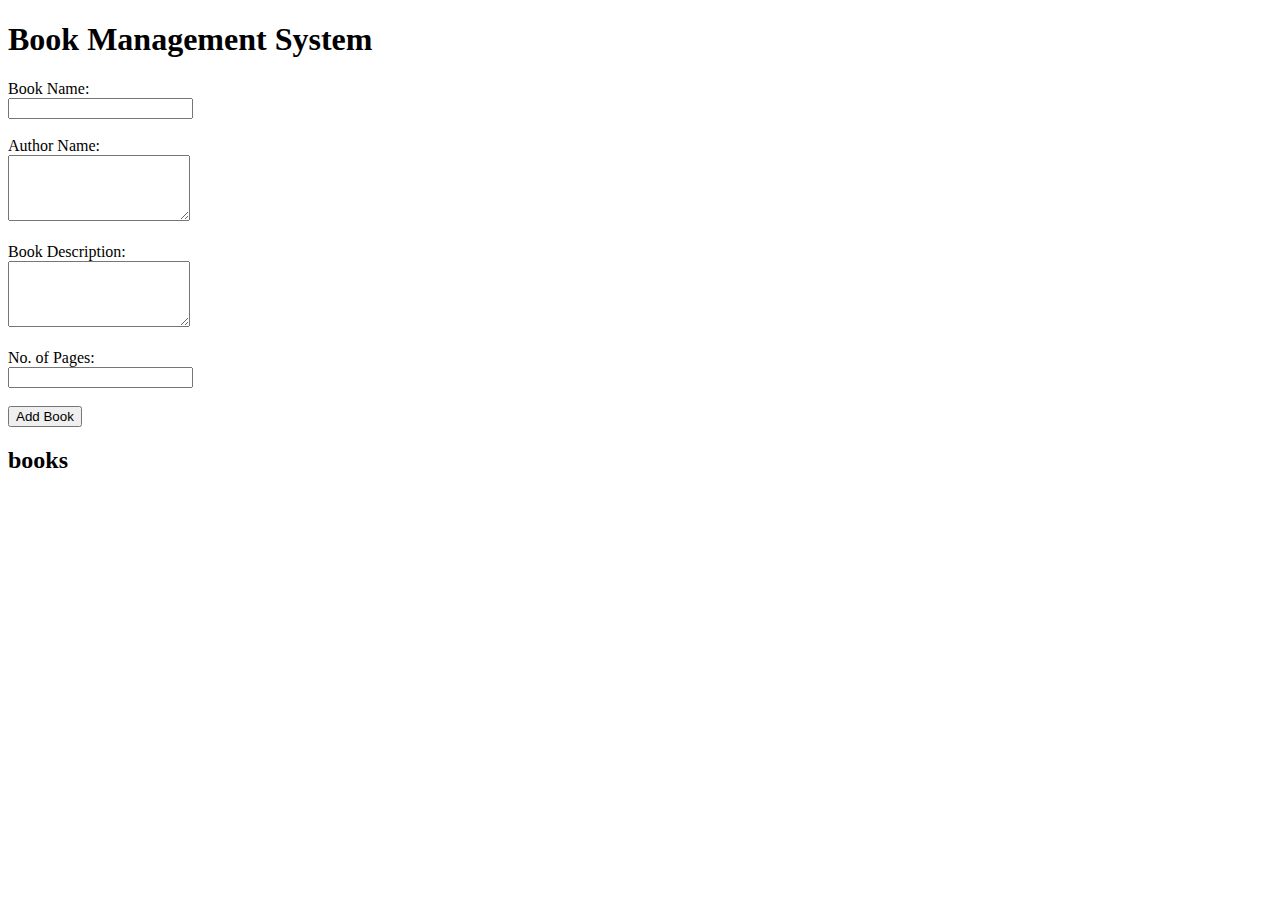
<file: bookSystem/book_system.html>
<!DOCTYPE html>
<html lang="en">
<head>
    <meta charset="UTF-8">
    <title>Book Management System</title>
</head>
<body>
    <h1>Book Management System</h1>
    <label for="bookName">Book Name:</label><br>
    <input type="text" id="bookName"><br><br>
    <label for="authorName">Author Name:</label><br>
    <textarea id="authorName" rows="4"></textarea><br><br>
    <label for="bookDescription">Book Description:</label><br>
    <textarea id="bookDescription" rows="4"></textarea><br><br>
    <label for="pagesNumber">No. of Pages:</label><br>
    <input type="number" id="pagesNumber"><br><br>
    <button onclick="addBook()">Add Book</button>

    <h2>books</h2>
    <div id="books">
        <!-- books will be displayed here -->
    </div>
    <script src="./book_system.js"></script>
</body>
</html>
</file>
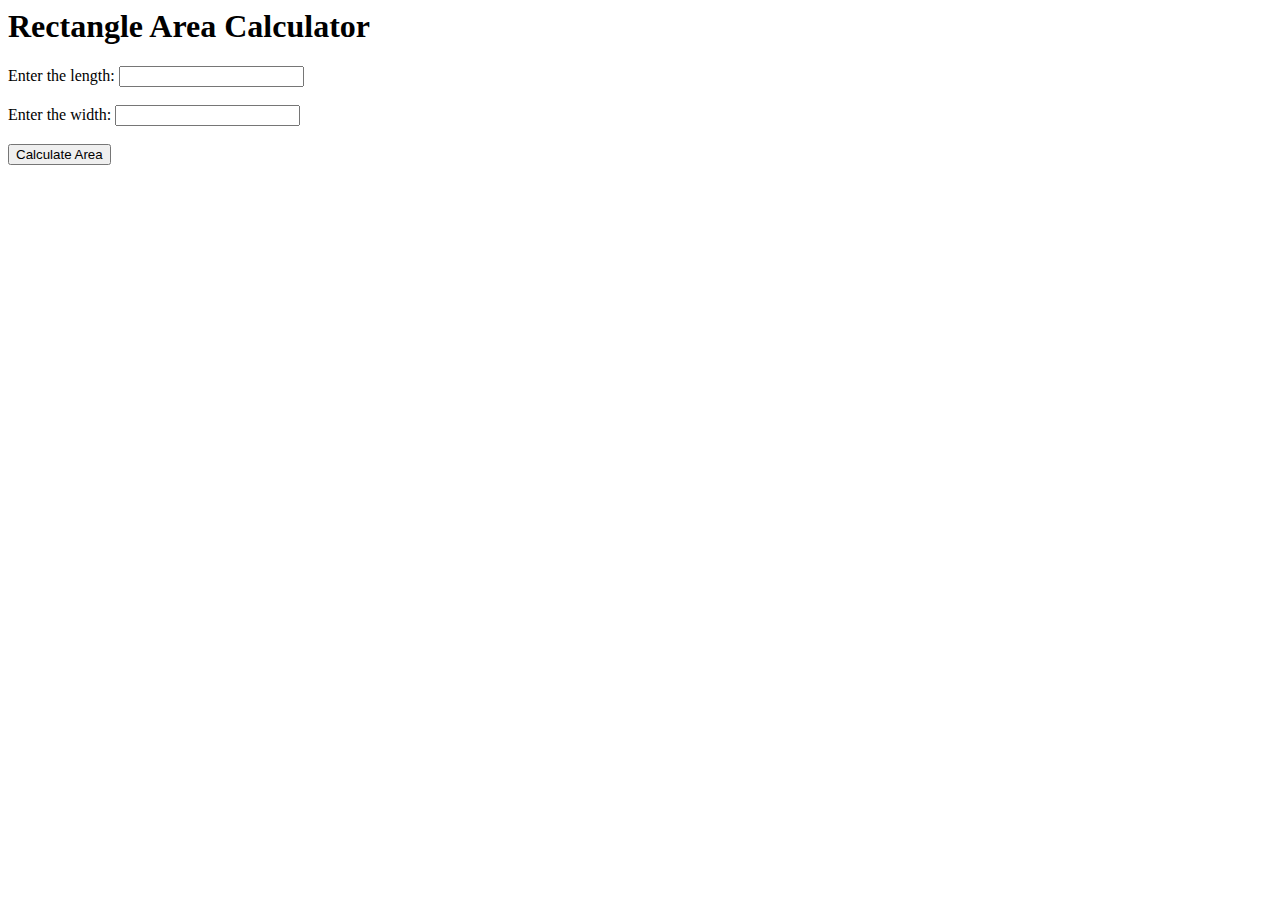
<file: calculateArea/calculate_Area.html>
<html>
<head>
  <title>Rectangle Area Calculator</title>
</head>
<body>
  <h1>Rectangle Area Calculator</h1>
  <label for="length">Enter the length: </label>
  <input type="number" id="length"><br><br>

  <label for="width">Enter the width: </label>
  <input type="number" id="width"><br><br>

  <button onclick="calculateArea()">Calculate Area</button><br><br>

  <p id="result"></p>
<script src="./calculate_Area.js"></script>
</body>
</html>
</file>
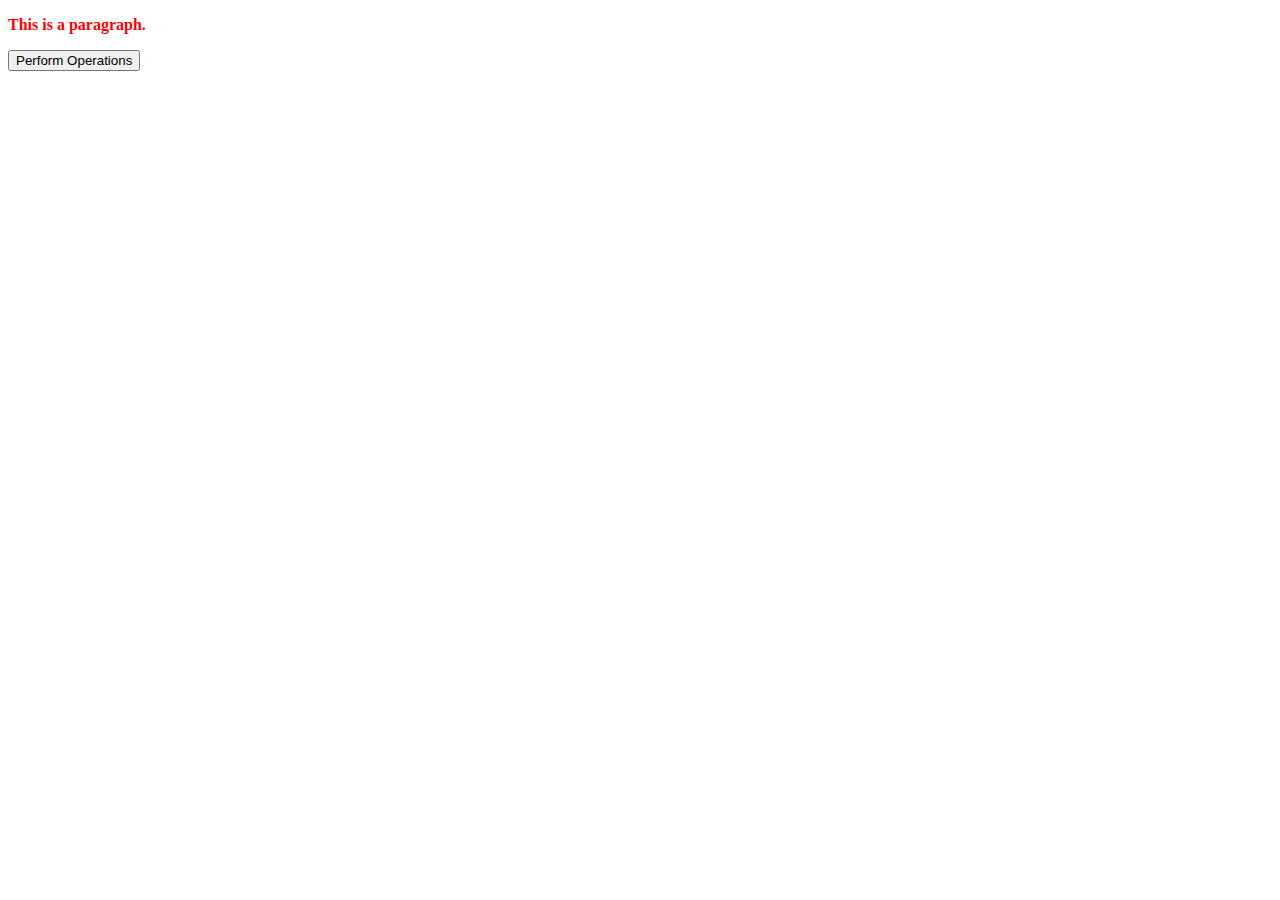
<file: classList/class_List.html>
<!DOCTYPE html>
<html lang="en">
<head>
    <meta charset="UTF-8">
    <meta name="viewport" content="width=device-width, initial-scale=1.0">
    <title>classList Example</title>
    <style>
        .highlight {
            color: red;
            font-weight: bold;
        }
        .italic {
            font-style: italic;
        }
        .underline {
            text-decoration: underline;
        }
        .strike {
            text-decoration: line-through;
        }
    </style>
</head>
<body>
 
    <p id="myParagraph" class="highlight">This is a paragraph.</p>
    <button onclick="performClassListOperations()">Perform Operations</button>
 
    <script>
        function performClassListOperations() {
            const paragraph = document.getElementById('myParagraph');
 
            // Adding a class
            paragraph.classList.add('italic');
 
            // Removing a class
            paragraph.classList.remove('highlight');
 
            // Toggling a class
            paragraph.classList.toggle('underline', true);
 
            // Checking if a class exists
            const hasItalicClass = paragraph.classList.contains('italic');
            console.log(`Has italic class: ${hasItalicClass}`);
 
            // Replacing a class after a delay (for demonstration)
            setTimeout(() => {
                paragraph.classList.replace('underline', 'strike');
                
                // Accessing classes as a string
                const classString = paragraph.classList.toString();
                console.log(`Current classes: ${classString}`);
            }, 2000); // Delay for 2 seconds
        }
    </script>
 
</body>
</html>
</file>
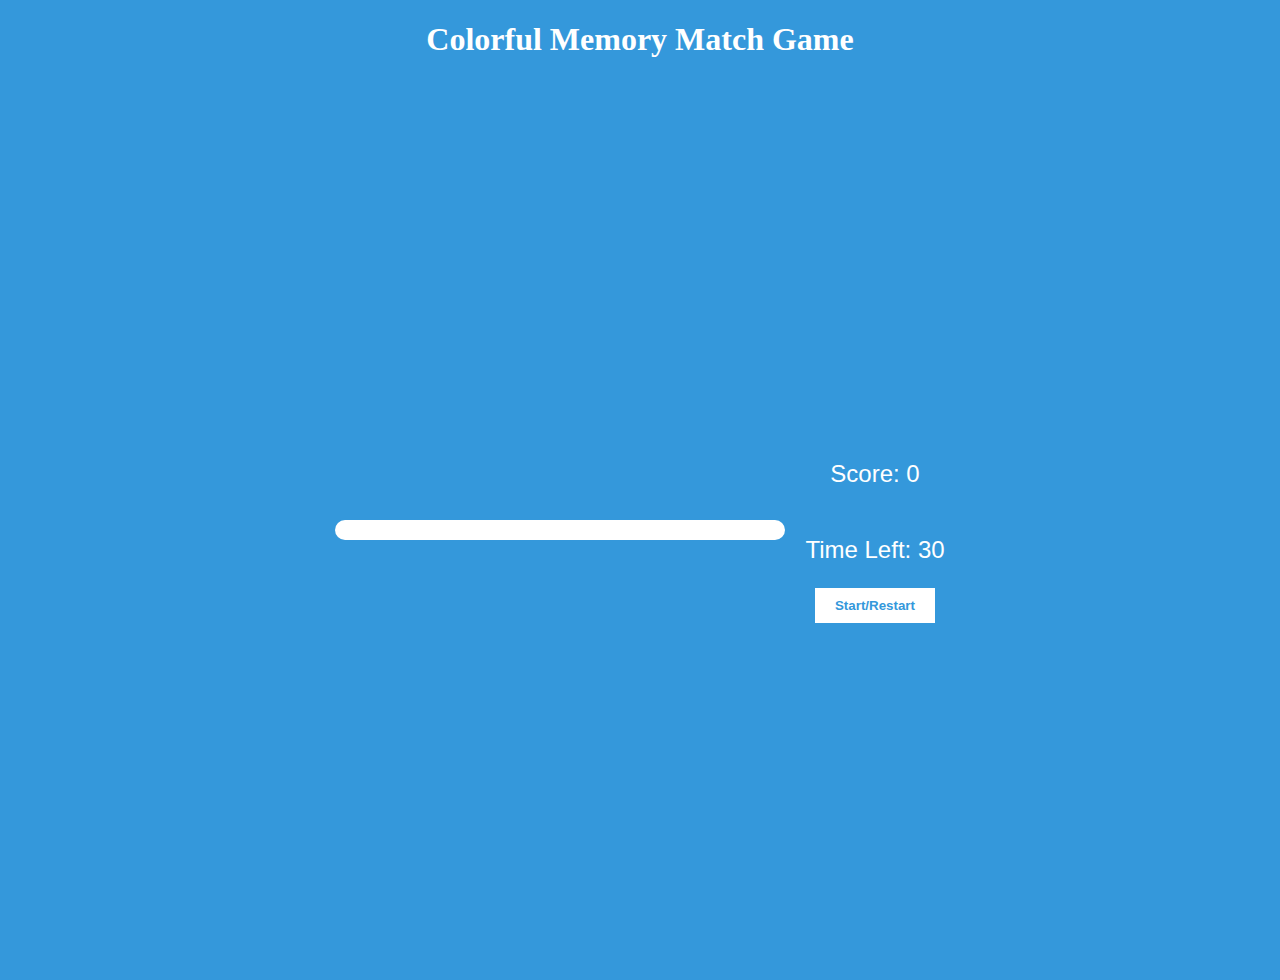
<file: colorfulMemoryGame/colorful_memory_game.html>
<!DOCTYPE html>
<html>

<head>
    <title>Colorful Memory Match Game</title>
        <link rel="stylesheet" href="./colorfulGame.css">
</head>

<body>
    <h1>Colorful Memory Match Game</h1>
    <div class="container">
        <div id="game-container">
         <!-- Cards will be generated dynamically using JavaScript -->
        </div>
        <div class="startMain">
            <p id="score">Score: 0</p>
            <p id="timer">Time Left: 30</p>
            <button id="startbtn">Start/Restart</button>
        </div>
    </div>
    <script src="./colorful_memory_game.js"></script>
</body>
</html>
</file>
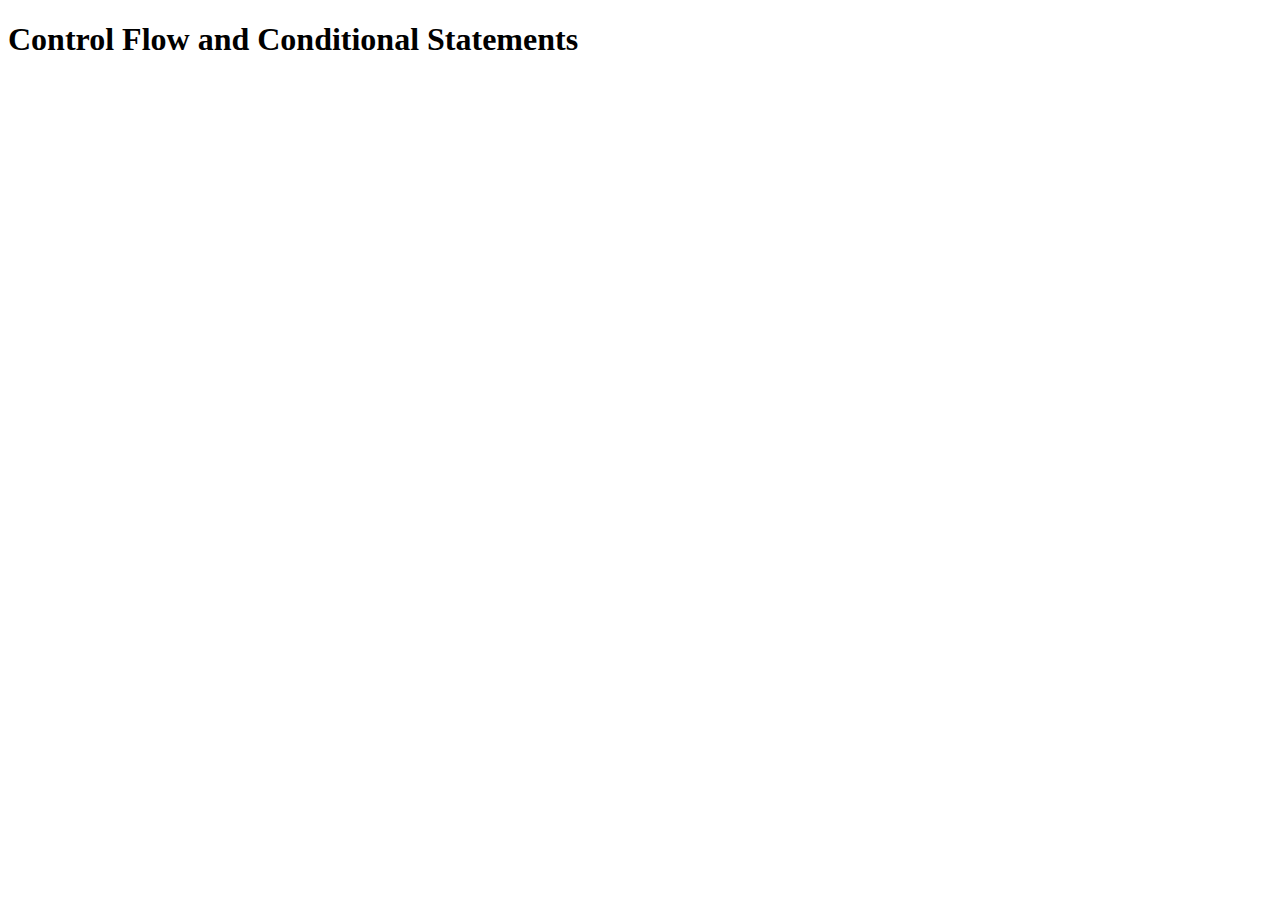
<file: controlFlow/control_flow.html>
<!DOCTYPE html>
<html lang="en">
<head>
    <meta charset="UTF-8">
    <meta name="viewport" content="width=device-width, initial-scale=1.0">
    <title>Control Flow</title>
</head>
<body>
        <h1>Control Flow and Conditional Statements</h1>
    <script src="./control_flow.js"></script>
</body>
</html>
</file>
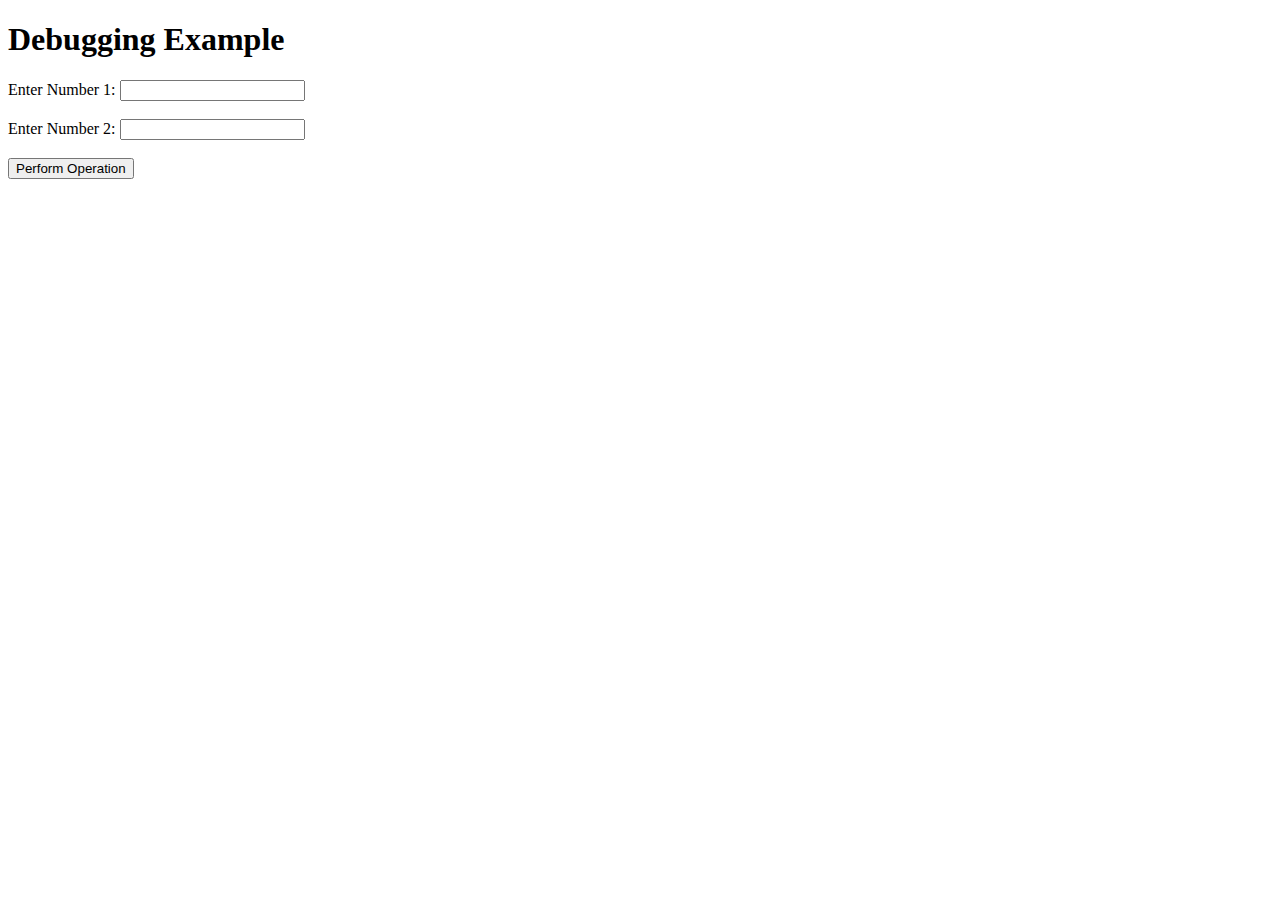
<file: DebugCode/debug_code.html>
<!DOCTYPE html>
<html lang="en">

<head>
    <meta charset="UTF-8">
    <title>Debugging Example</title>
</head>

<body>
    <h1>Debugging Example</h1>
    <label for="input1">Enter Number 1:</label>
    <input type="number" id="input1"><br><br>
    <label for="input2">Enter Number 2:</label>
    <input type="number" id="input2"><br><br>
    <button onclick="performOperation()">Perform Operation</button>
    <p id="result"></p>

    <script src="./debug_code.js"></script>
</body>

</html>
</file>
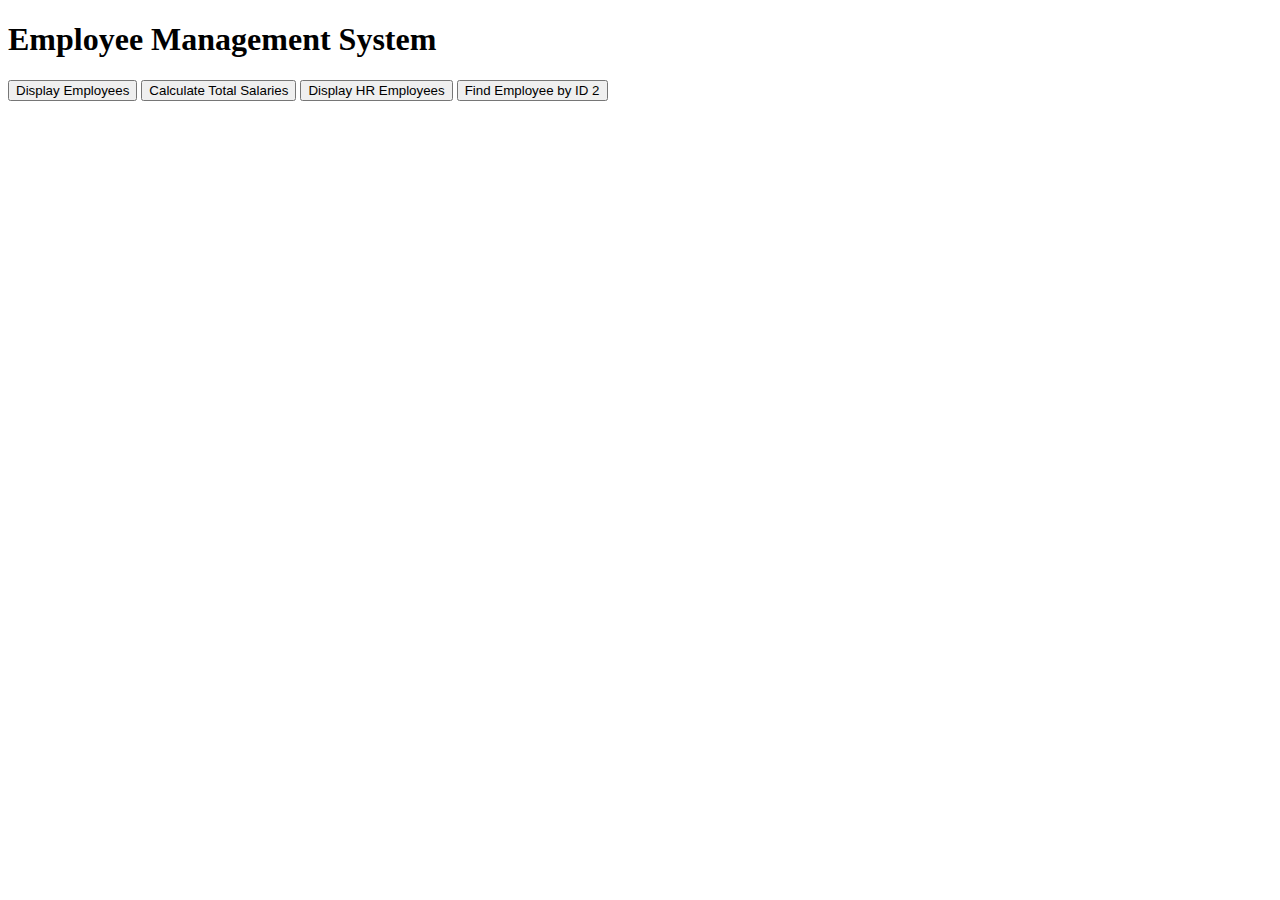
<file: employeeDetails/employee_details.html>
<!DOCTYPE html>
<html>
<head>
  <title>Employee Management System</title>
</head>
<body>
   <h1>Employee Management System</h1>

  <div>
    <button onclick="displayEmployees()">Display Employees</button>
    <button onclick="calculateTotalSalaries()">Calculate Total Salaries</button>
    <button onclick="displayHREmployees()">Display HR Employees</button>
    <button onclick="findEmployeeById(2)">Find Employee by ID 2</button>
  </div>

 <div id="employeesDetails"></div>
<script src="./employee_details.js"></script>
</body>
</html>
</file>
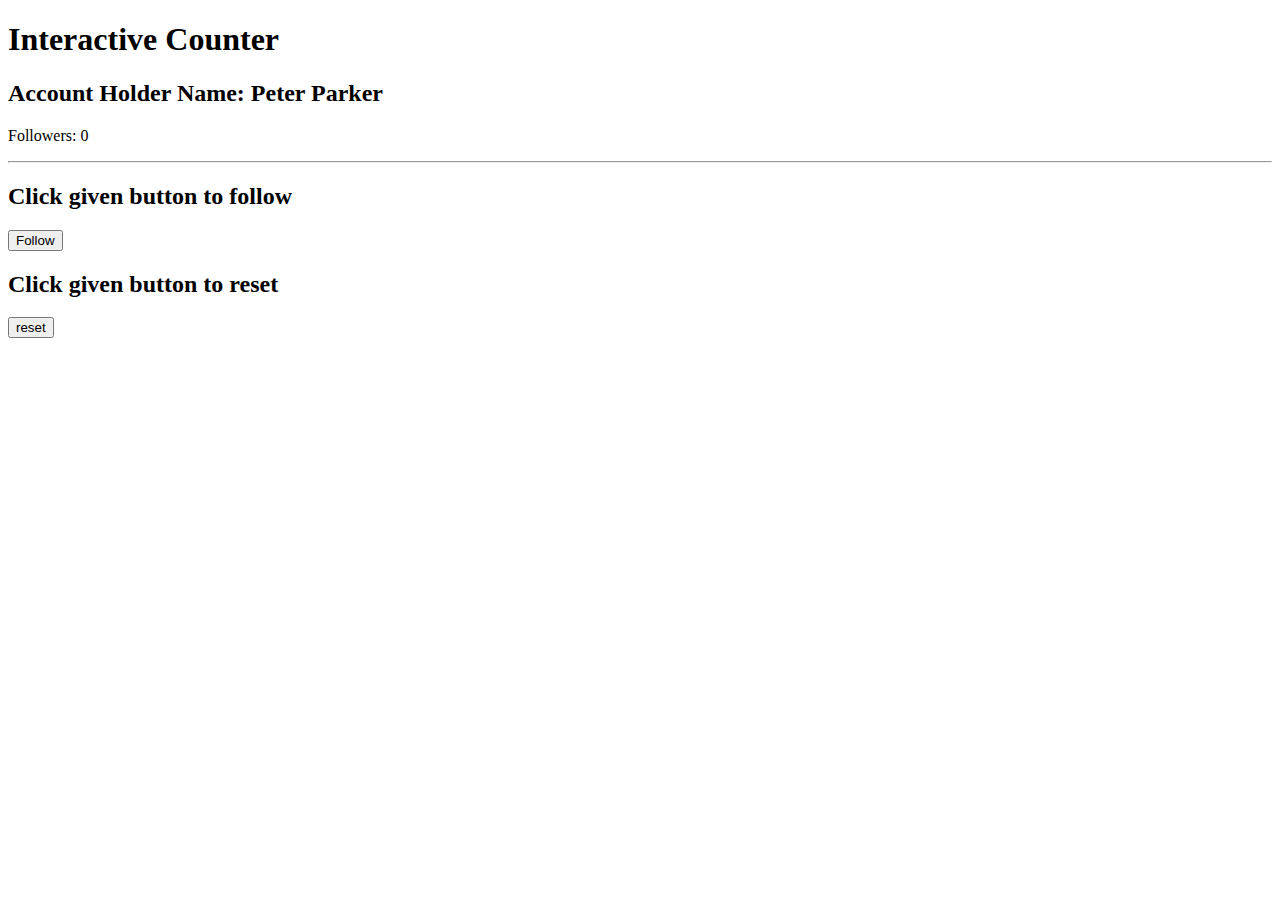
<file: followersCount/followers_count.html>
<!DOCTYPE html>
<html>
<head>
  <title>Interactive Counter</title>
</head>
<body>
  <h1>Interactive Counter</h1>
  <h2>Account Holder Name: Peter Parker</h2>
  <p>Followers: <span id="countDisplay">0</span></p>
  <hr>
  <h2>Click given button to follow</h2>
  <button onclick="increaseCount()">Follow</button>
  <h2>Click given button to reset</h2>
  <button onclick="resetButton()">reset</button>
  <script src="./followers_count.js"></script>
</body>
</html>
</file>
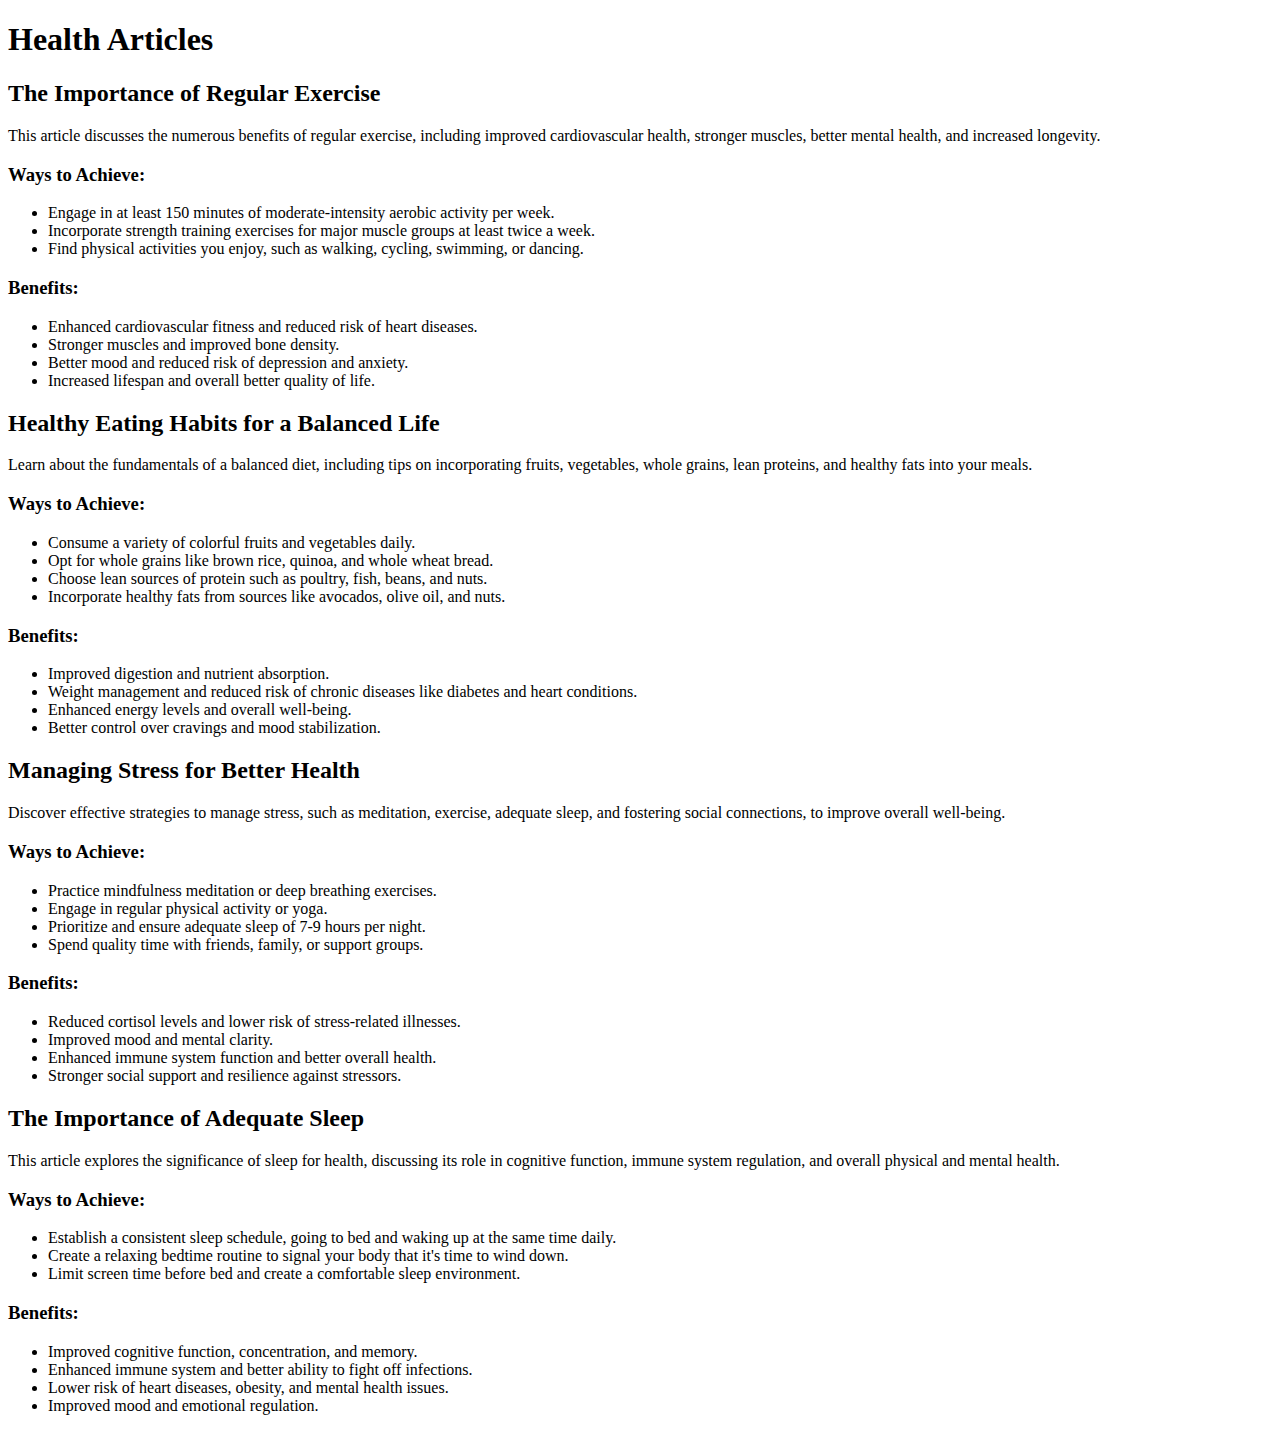
<file: healthArticle/health_article.html>
<!DOCTYPE html>
<html lang="en">
<head>
  <meta charset="UTF-8">
  <title>Health Articles</title>
</head>
<body>
  <h1>Health Articles</h1>
  <div id="articles"></div>
<script src="./health_article.js"></script>
</body>
</html>
</file>
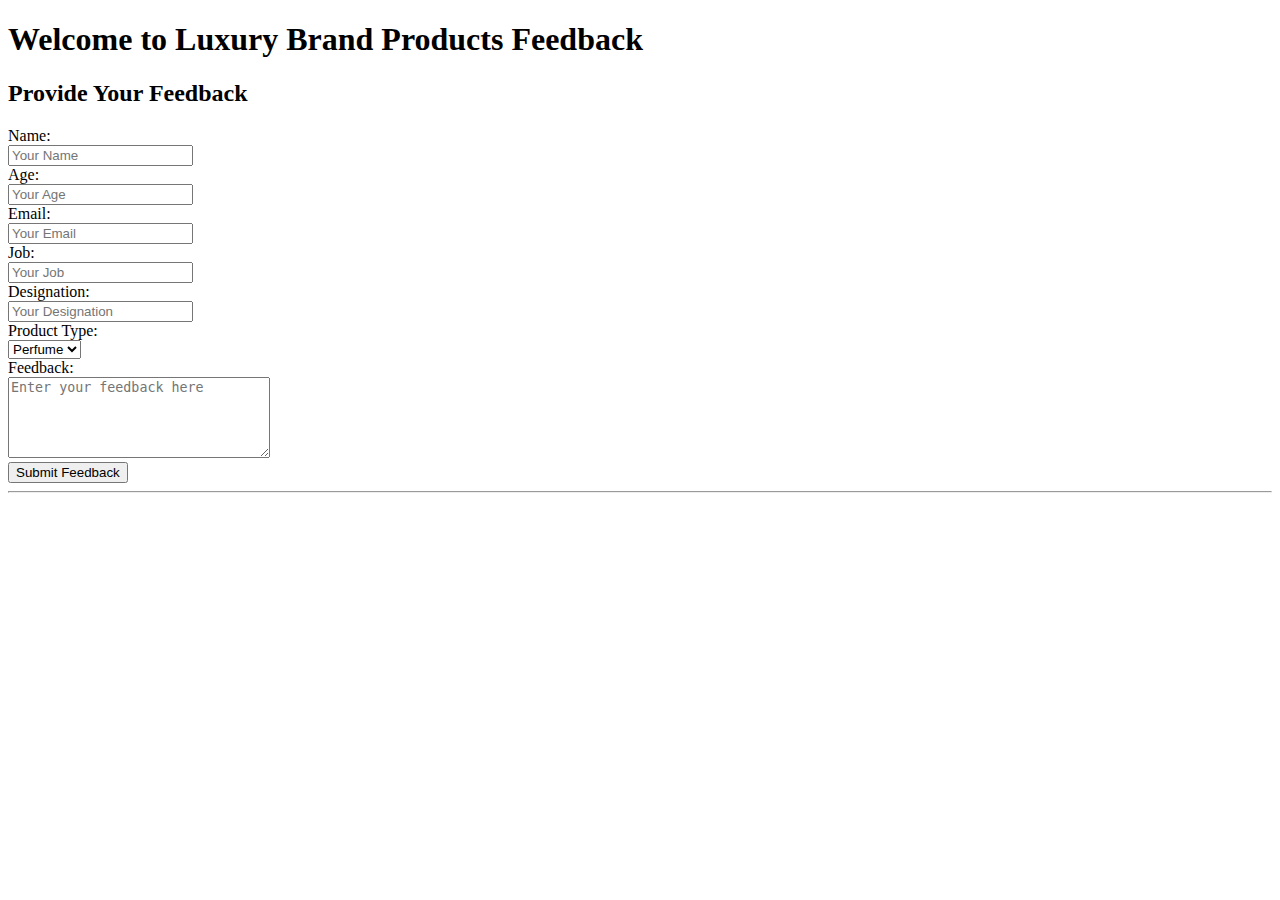
<file: productSurvey/product_survey.html>
<!DOCTYPE html>
<html>
<head>
  <title>Luxury Brand Feedback</title>
</head>
<body>
  <h1>Welcome to Luxury Brand Products Feedback</h1>
  <h2>Provide Your Feedback</h2>
  <label for="name">Name:</label><br>
  <input type="text" id="name" placeholder="Your Name" required><br>
  <label for="age">Age:</label><br>
  <input type="number" id="age" placeholder="Your Age" required><br>
  <label for="email">Email:</label><br>
  <input type="email" id="email" placeholder="Your Email" required><br>
  <label for="job">Job:</label><br>
  <input type="text" id="job" placeholder="Your Job" required><br>
  <label for="designation">Designation:</label><br>
  <input type="text" id="designation" placeholder="Your Designation" required><br>
  <label for="productType">Product Type:</label><br>
  <select id="productType" required>
    <option value="perfume">Perfume</option>
    <option value="cream">Cream</option>
    <option value="oils">Oils</option>
  </select><br>
  <label for="feedbackText">Feedback:</label><br>
  <textarea id="feedbackText" rows="5" cols="30" placeholder="Enter your feedback here" required></textarea><br>
<button id="submitBtn">Submit Feedback</button>
<hr>
<div id="userInfo" style="display: none;">
  <h2>User Information:</h2>
  <p>Name: <span id="userName"></span></p>
  <p>Age: <span id="userAge"></span></p>
  <p>Email: <span id="userEmail"></span></p>
  <p>Job: <span id="userJob"></span></p>
  <p>Designation: <span id="userDesignation"></span></p>
  <p>Feedback for  <span id="userProductChoice"></span>: <span id="userFeedback"></span></p>
</div>
<script src="./product_survey.js"></script>
</body>
</html>
</file>
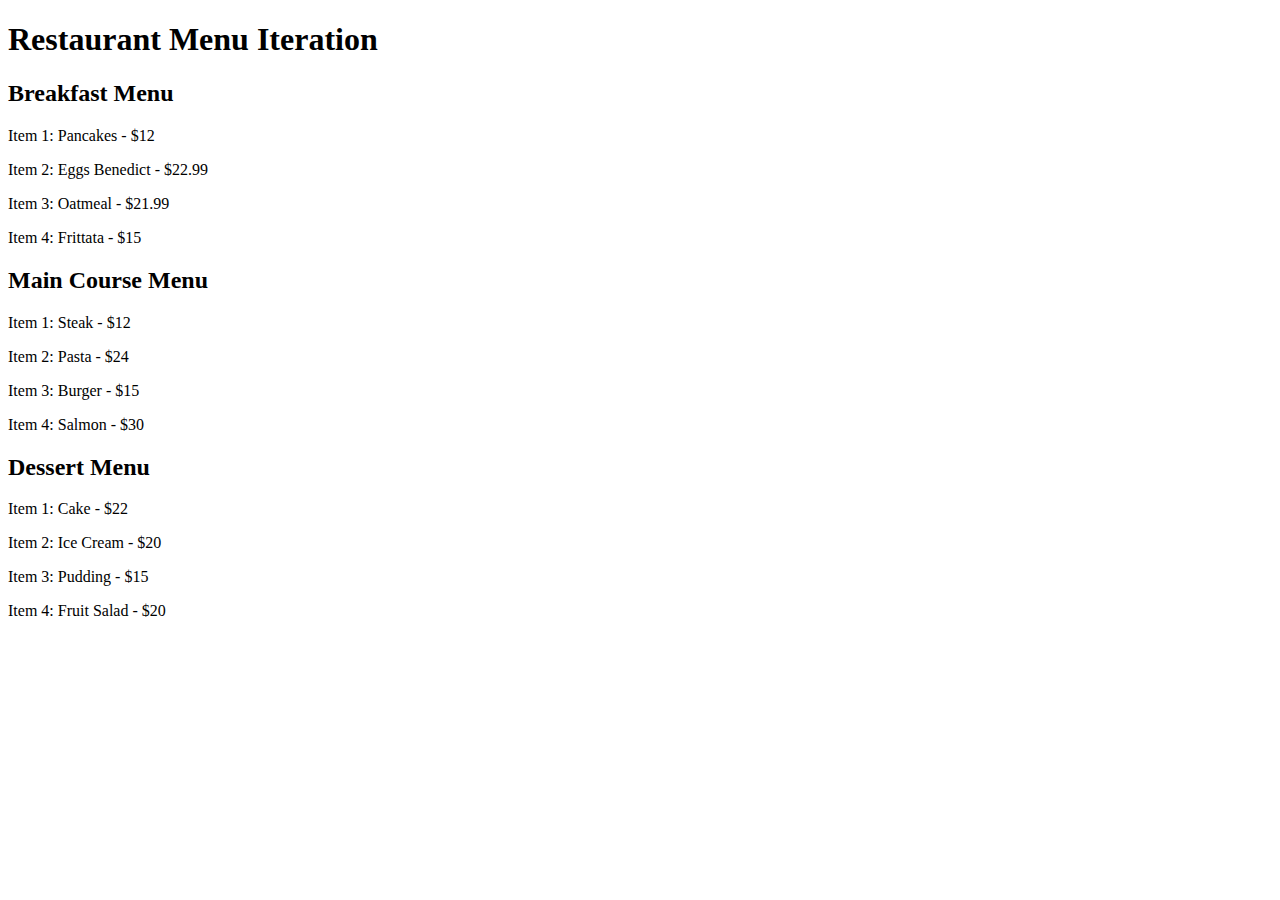
<file: restaurantMenu/restaurant_menu.html>
<!DOCTYPE html>
<html>
<head>
  <title>Restaurant Menu</title>
</head>
<body>
 <h1>Restaurant Menu Iteration</h1>
    <h2>Breakfast Menu</h2>
    <div id="breakfastTotalItems"></div>
    <div id="breakfastMenuItems"></div>

    <h2>Main Course Menu</h2>
    <div id="maincourseTotalItems"></div>
    <div id="maincourseMenuItems"></div>

    <h2>Dessert Menu</h2>
    <div id="dessertTotalItems"></div>
    <div id="dessertMenuItems"></div>
    <script src="./restaurant_menu.js"></script>
</body>
</html>
</file>
<file: colorfulMemoryGame/colorfulGame.css>
body {
    padding: 0;
    margin: 0;
    background-color: #3498db;
    box-sizing: border-box;

}

.container {
    font-family: Arial, sans-serif;
    background-color: #3498db;
    display: flex;
    justify-content: center;
    align-items: center;
    height: 100vh;
}

.startMain {
    margin-left: 20px;
    display: flex;
    align-items: center;
    flex-direction: column;
}

h1 {
    color: #fff;
    text-align: center;
}

#game-container {
    display: grid;
    grid-template-columns: repeat(4, 100px);
    grid-gap: 10px;
    background-color: #fff;
    padding: 10px;
    border-radius: 10px;
}

.card {
    width: 100px;
    height: 100px;
    background-color: #ddd;
    display: flex;
    justify-content: center;
    align-items: center;
    font-size: 20px;
    cursor: pointer;
    transition: background-color 0.3s;
    border-radius: 5px;
}

.matched {
    background-color: #4CAF50;
    color: #fff;
}

#score {
    text-align: center;
    font-size: 24px;
    color: #fff;
}

#timer {
    text-align: center;
    font-size: 24px;
    color: #fff;
}

#startbtn{
    padding: 10px 20px;
    background-color: white;
    color: #3498db;
    border: none;
    font-weight: 900;
}
</file>
